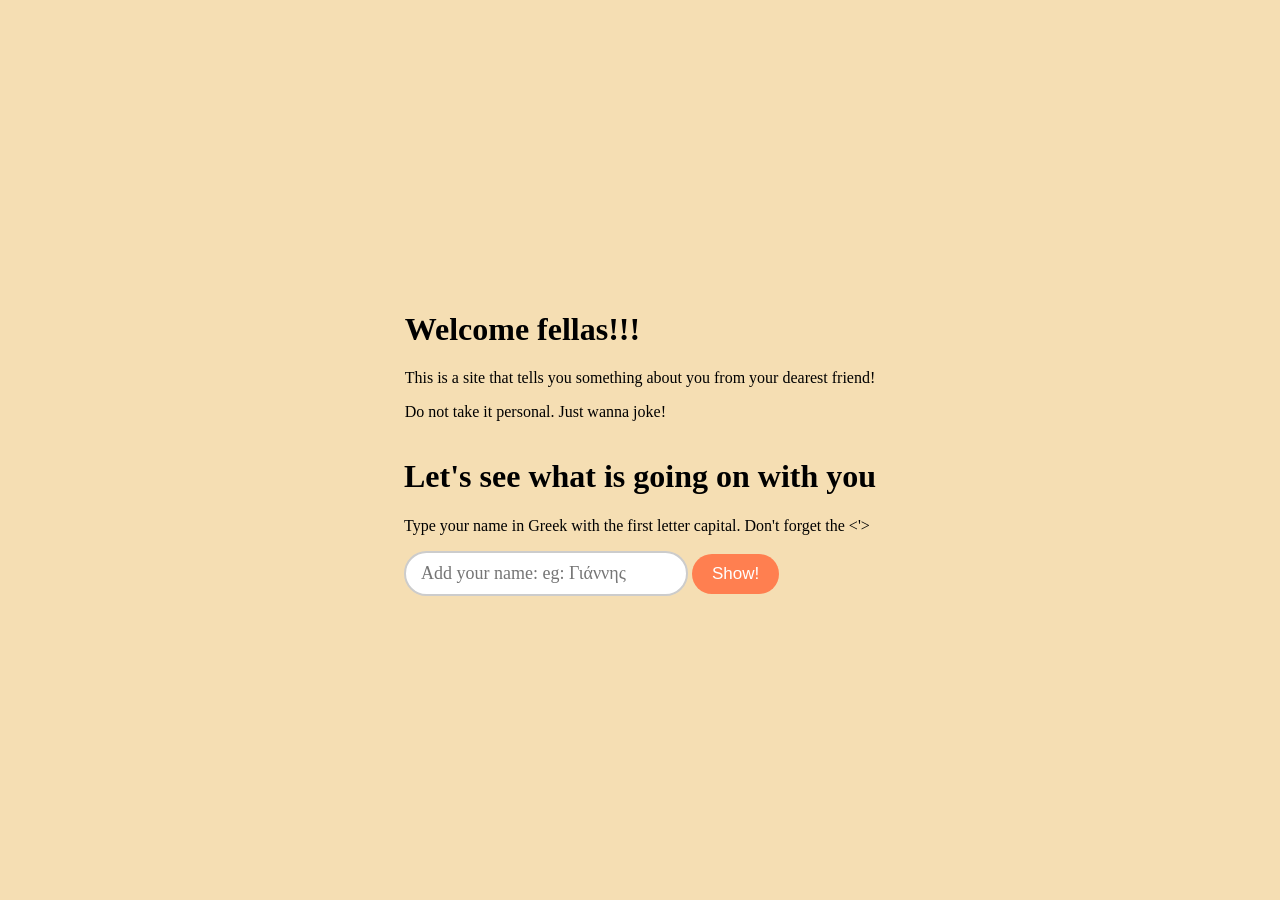
<file: index.html>
<!DOCTYPE html>
<html>
    <head> 
        <title> Facts About YOU </title>
        <link rel = "Stylesheet" href = "style.css"> 
    </head>
    <body> 
        <div> 
            <h1>Welcome fellas!!!</h1>
            <p>This is a site that tells you something about you from your dearest friend!</p>
            <p>Do not take it personal. Just wanna joke!</p>
        </div>

        <div id = "form-container">
            <h1> Let's see what is going on with you</h1> 
            <p>Type your name in Greek with the first letter capital. Don't forget the <'></p>
            <input type = "text" id = "userName" placeholder = "Add your name: eg: Γιάννης">
            <button id = "Button">Show!</button>            
        </div>

        <script src = "main.js"></script> 
    </body>
</html>
</file>
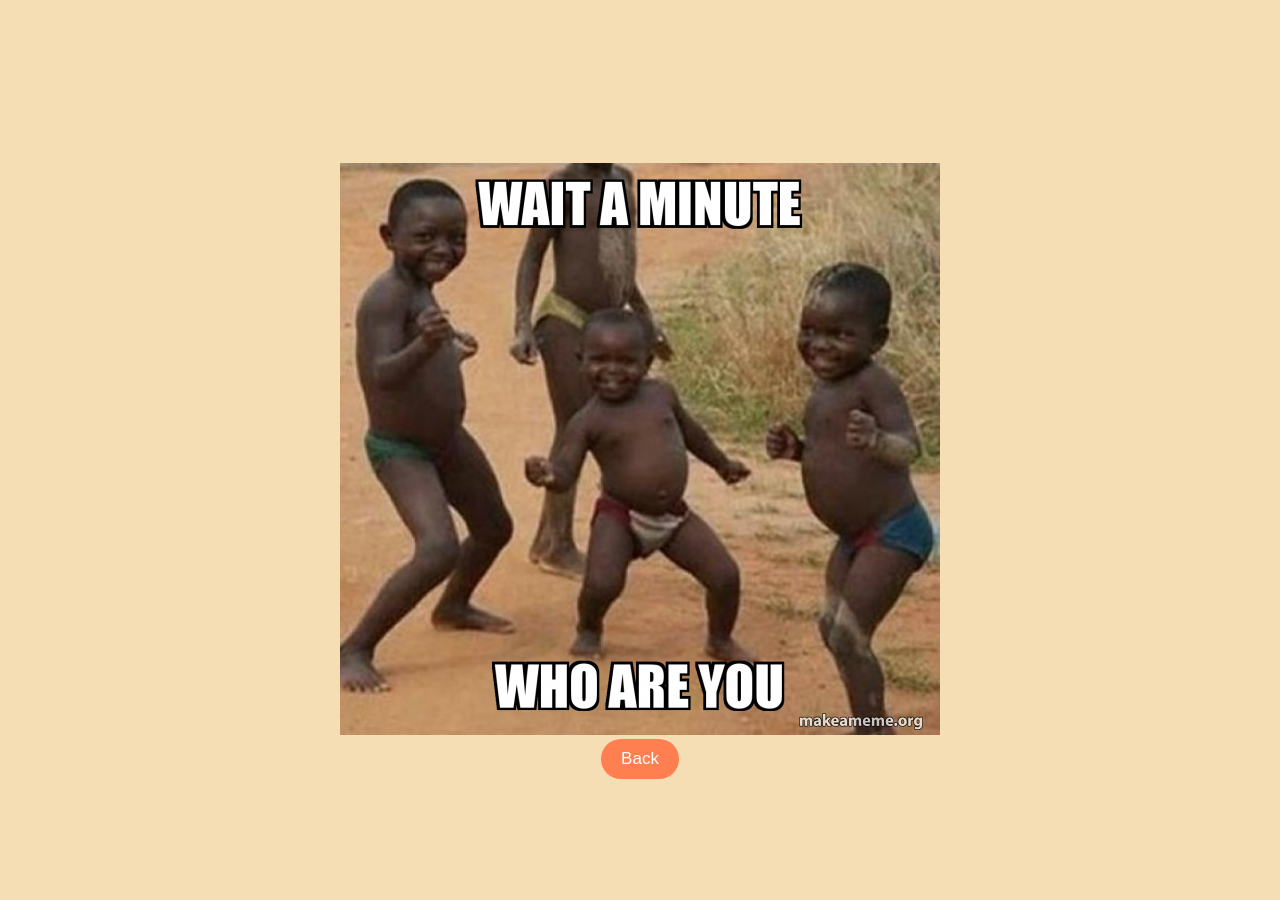
<file: results.html>
<!DOCTYPE html>
<html>
    <head> 
        <title> Show the Truth!</title>
        <link rel = "stylesheet" href = "style.css">
    </head>
    <body> 
        <h1 id = "greeting"></h1>
        <div id = "media"></div>
        <button id = "backButton">Back</button>
        <script src = "logic.js"></script>
    </body>
</html>
</file>
<file: style.css>
body{
    display: flex;
    flex-direction: column;
    justify-content: center;
    align-items: center;
    height: 100vh;
    margin: 0;
    font-family: 'Times New Roman', Times, serif;
    background-color: wheat;
}

input{
    padding: 10px 15px;
    font-size: 18px;
    border: 2px solid #ccc;
    border-radius: 50px;
    margin-bottom: 15px;
    font-family: 'Times New Roman', Times, serif;
    width: 250px;
}

Button{
    padding: 10px 20px;
    font-size: 17px;
    background-color:coral;
    color: white;
    border: none;
    border-radius: 50px;
    cursor: pointer;
}
</file>
